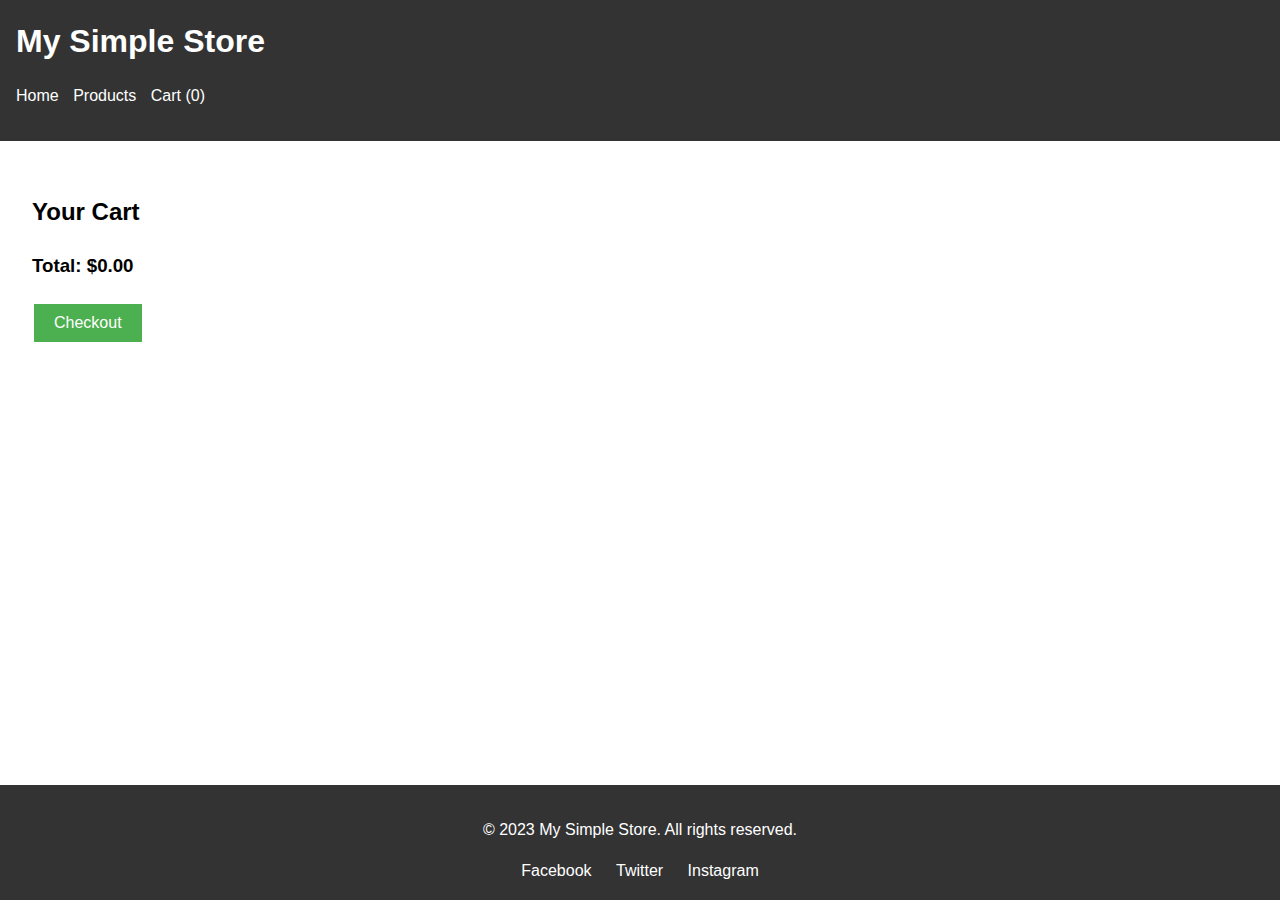
<file: cart.html>
<!DOCTYPE html>
<html lang="en">
<head>
    <meta charset="UTF-8">
    <meta name="viewport" content="width=device-width, initial-scale=1.0">
    <title>Cart - Simple E-commerce Store</title>
    <link rel="stylesheet" href="styles.css">
</head>
<body>
    <header>
        <h1>My Simple Store</h1>
        <nav>
            <ul>
                <li><a href="index.html">Home</a></li>
                <li><a href="products.html">Products</a></li>
                <li><a href="cart.html">Cart</a></li>
            </ul>
        </nav>
    </header>

    <main>
        <h2>Your Cart</h2>
        <div id="cart-items">
            <!-- Cart items will be dynamically added here -->
        </div>
        <div id="cart-total">
            <h3>Total: $<span id="total-amount">0.00</span></h3>
        </div>
        <button id="checkout-btn" onclick="checkout()">Checkout</button>
    </main>

    <footer>
        <p>&copy; 2023 My Simple Store. All rights reserved.</p>
        <div class="social-links">
            <a href="#">Facebook</a>
            <a href="#">Twitter</a>
            <a href="#">Instagram</a>
        </div>
    </footer>

    <script src="script.js"></script>
</body>
</html>
</file>
<file: styles.css>
body {
    font-family: Arial, sans-serif;
    line-height: 1.6;
    margin: 0;
    padding: 0;
    display: flex;
    flex-direction: column;
    min-height: 100vh;
}

header {
    background-color: #333;
    color: #fff;
    padding: 1rem;
}

header h1 {
    margin: 0;
}

nav ul {
    list-style-type: none;
    padding: 0;
}

nav ul li {
    display: inline;
    margin-right: 10px;
}

nav ul li a {
    color: #fff;
    text-decoration: none;
}

main {
    flex: 1;
    padding: 2rem;
}

.product-grid {
    display: grid;
    grid-template-columns: repeat(auto-fit, minmax(200px, 1fr));
    gap: 1rem;
}

.product-card {
    border: 1px solid #ddd;
    padding: 1rem;
    text-align: center;
}

.product-card img {
    max-width: 100%;
    height: 200px; /* Set a fixed height for consistency */
    object-fit: cover; /* Ensure the image covers the area without distortion */
    border-radius: 5px; /* Optional: adds rounded corners to images */
    margin-bottom: 10px;
}

button {
    background-color: #4CAF50;
    border: none;
    color: white;
    padding: 10px 20px;
    text-align: center;
    text-decoration: none;
    display: inline-block;
    font-size: 16px;
    margin: 4px 2px;
    cursor: pointer;
}

footer {
    background-color: #333;
    color: #fff;
    text-align: center;
    padding: 1rem;
    margin-top: auto;
}

.social-links a {
    color: #fff;
    margin: 0 10px;
    text-decoration: none;
}

#cart-items {
    margin-bottom: 1rem;
}

#cart-total {
    font-weight: bold;
    margin-bottom: 1rem;
}

#checkout-btn {
    background-color: #4CAF50;
    color: white;
    padding: 10px 20px;
    border: none;
    cursor: pointer;
    font-size: 16px;
}
</file>
